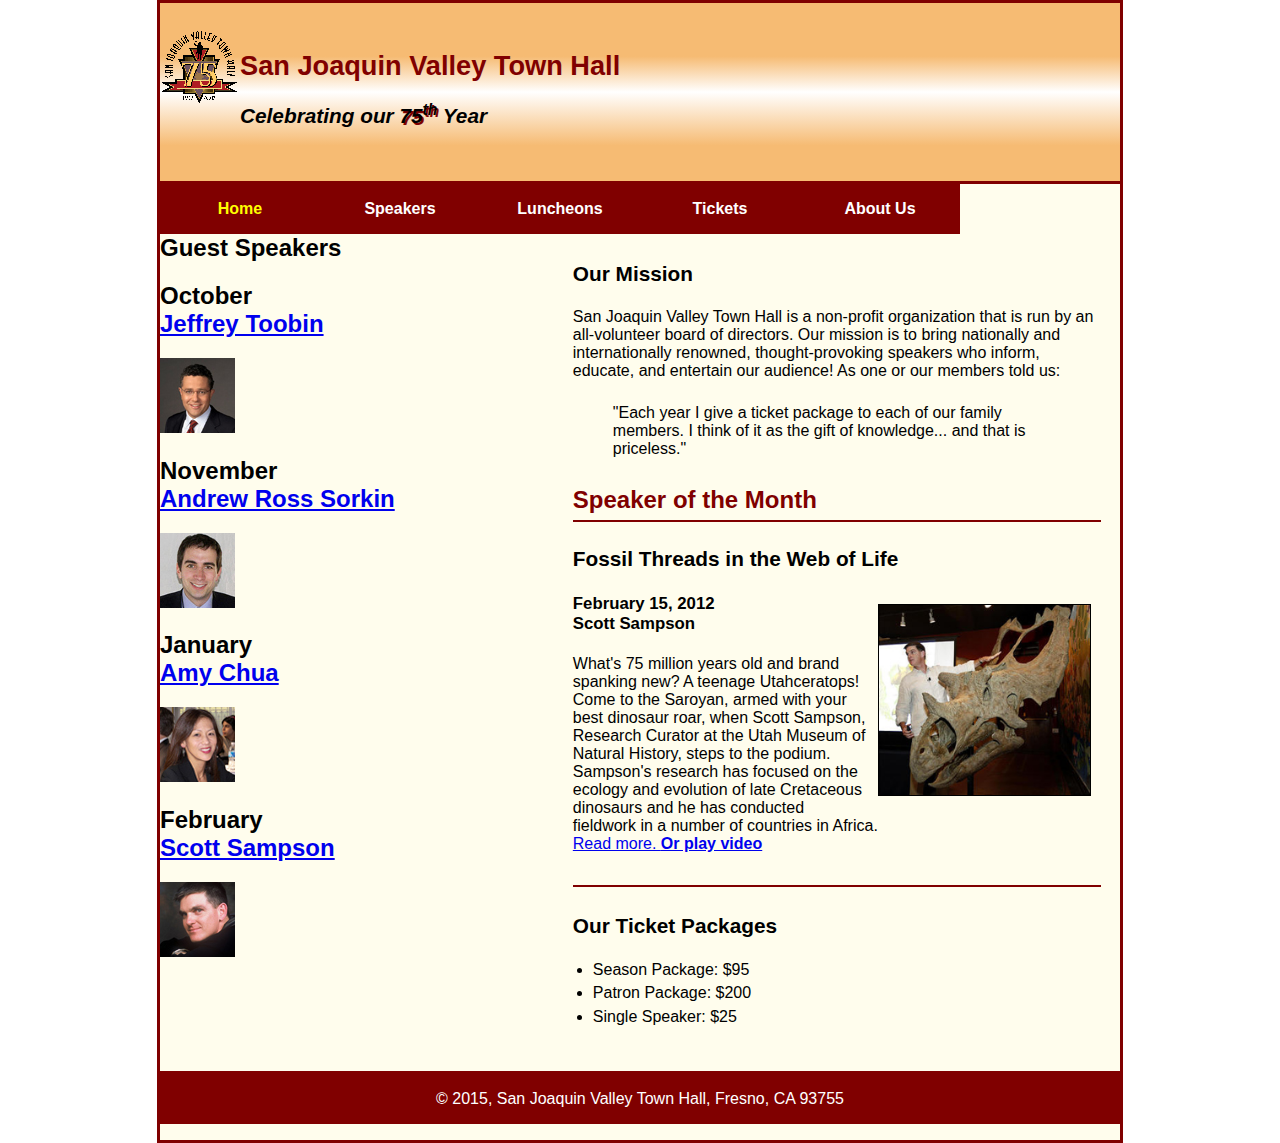
<file: index.html>
<!DOCTYPE html>
<html lang="en">

<head>
	<meta charset="utf-8">
	<meta name="viewport" content="width=device-width, initial-scale=1">

	<title>San Joaquin Valley Town Hall</title>
	<link rel="shortcut icon" href="images/favicon.ico">
	
	<link rel="stylesheet" href="styles/normalize.css">
	<link rel="stylesheet" href="styles/main.css">
	<link rel="stylesheet" href="styles/slicknav.css">
	<script href="js/jquery.slicknav.min.js"></script>


</head>

<body>

	<header>
		<img src="images/town_hall_logo.gif" alt="Logo of town hall" height="80">
		<h2>San Joaquin Valley Town Hall</h2>
		<h3>Celebrating our <span class="shadow">75<sup>th</sup></span> Year</h3>
	</header>

	<nav id="mobile-menu">

		<script>
            $(function(){
                $('#mobile').slicknav('toggle');
            });
		</script>

	<ul id="nav_menu">
		<li ><a href="index.html" class="current">Home</a></li>
		<li><a href="index.html">Speakers</a></li>
		<li><a href="index.html">Luncheons</a></li>
		<li><a href="index.html">Tickets</a></li>
		<li><a href="index.html">About Us</a>
            <ul>
                <li><a href="#">Our History</a></li>
                <li><a href="#">Board of Directors</a></li>
                <li><a href="#">Past Speakers</a></li>
                <li><a href="#">Contact Information</a></li>
            </ul>
        </li>
	</ul>
	</nav>
	<main>

		<section>
			<h2>Our Mission</h2>

			<p>San Joaquin Valley Town Hall is a non-profit organization that is run by an all-volunteer board of directors.
			Our mission is to bring nationally and internationally renowned, thought-provoking speakers who inform, educate, and
			entertain our audience! As one or our members told us:</p>

			<blockquote>"Each year I give a ticket package to each of our family members. I think of it as the gift of knowledge...
			and that is priceless."</blockquote>

			<h1>Speaker of the Month</h1>
			<article>
				<h2>Fossil Threads in the Web of Life</h2>
				<img src="images/sampson_dinosaur.jpg" alt="sampson dino">
				<h3>February 15, 2012<br>
					Scott Sampson</h3>

				<p>What's 75 million years old and brand spanking new? A teenage Utahceratops! Come to the Saroyan, armed with
					your best dinosaur roar, when Scott Sampson, Research Curator at the Utah Museum of Natural History, steps
					to the podium. Sampson's research has focused on the ecology and evolution of late Cretaceous dinosaurs
					and he has conducted fieldwork in a number of countries in Africa.<br>

                    <a href="speakers/sampson.html">Read more.
					</a><a href="media/sampson.swf"><b>Or play video</b></a></p>
			</article>

			<h2>Our Ticket Packages</h2>
			<ul>
				<li>Season Package: $95</li>
				<li>Patron Package: $200</li>
				<li>Single Speaker: $25</li>
			</ul>
		</section>
			<h2>Guest Speakers</h2>
			<h2>October<br>
		<div>
			<a href="speakers/toobin.html">Jeffrey Toobin</a></h2>
			<img src="images/toobin75.jpg" alt="Jeffrey Toobin">
		</div>
			<h2>November<br>
		<div>
			<a href="speakers/sorkin.html">Andrew Ross Sorkin</a></h2>
			<img src="images/sorkin75.jpg" alt="Andrew Ross Sorkin">
		</div>
			<h2>January<br>
		<div>
			<a href="speakers/chua.html">Amy Chua</a></h2>
			<img src="images/chua75.jpg" alt="Amy Chua">
		</div>
			<h2>February<br>
		<div>
			<a href="speakers/sampson.html">Scott Sampson</a></h2>
			<img src="images/sampson75.jpg" alt="Scott Sampson">
		</div>
		</aside>

	</main>

	<footer>
		<p>	&copy; 2015, San Joaquin Valley Town Hall, Fresno, CA 93755</p>
	</footer>

</body>
</html>
</file>
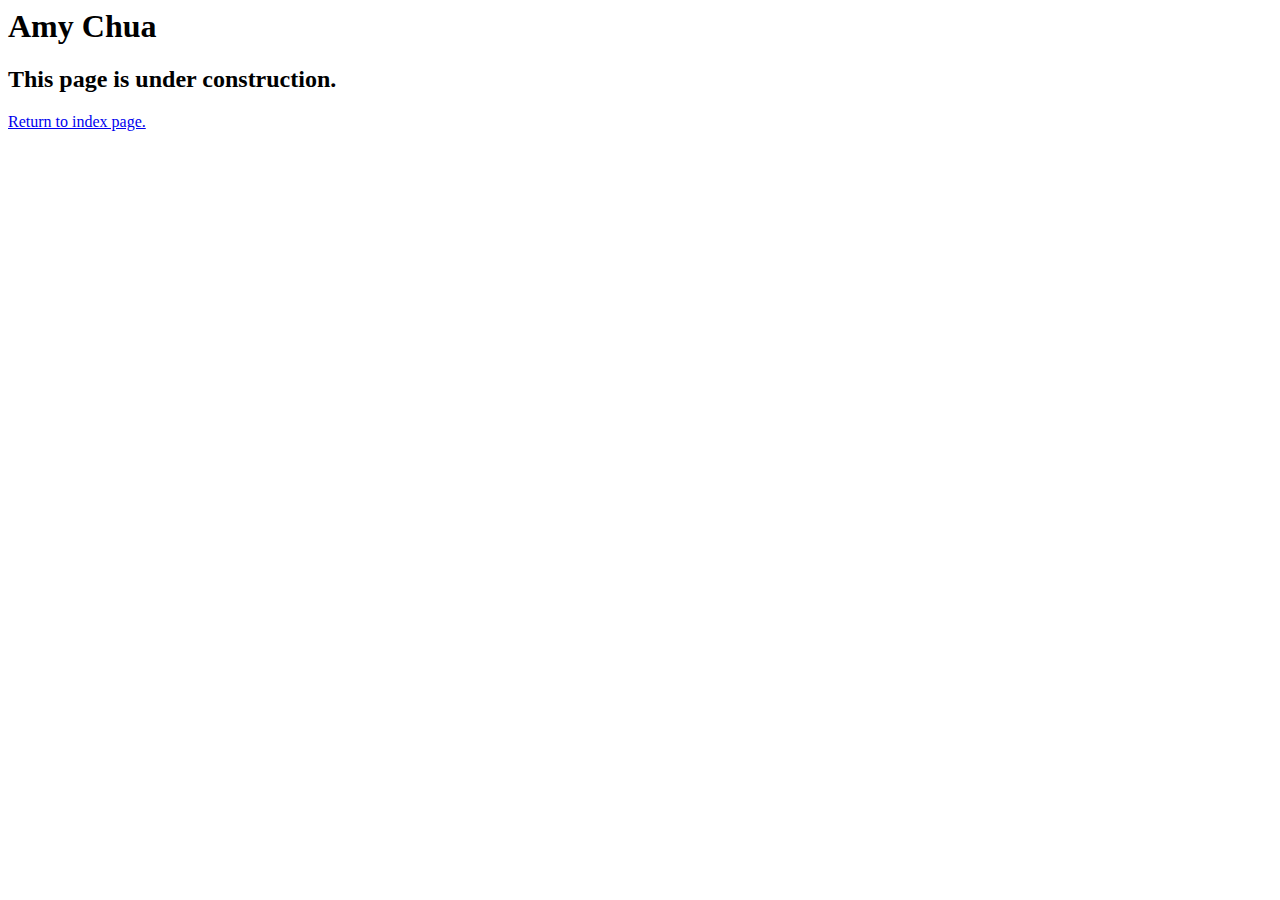
<file: speakers/chua.html>
<html lang="en">

<head>
	<meta charset="utf-8">
	<title>San Joaquin Valley Town Hall</title>
	<link rel="shortcut icon" href="images/favicon.ico">
</head>

<body>
	<h1>Amy Chua</h1>
	<h2>This page is under construction.</h2>
	<p><a href="../index.html">Return to index page.</a></p>
</body>

</html>
</file>
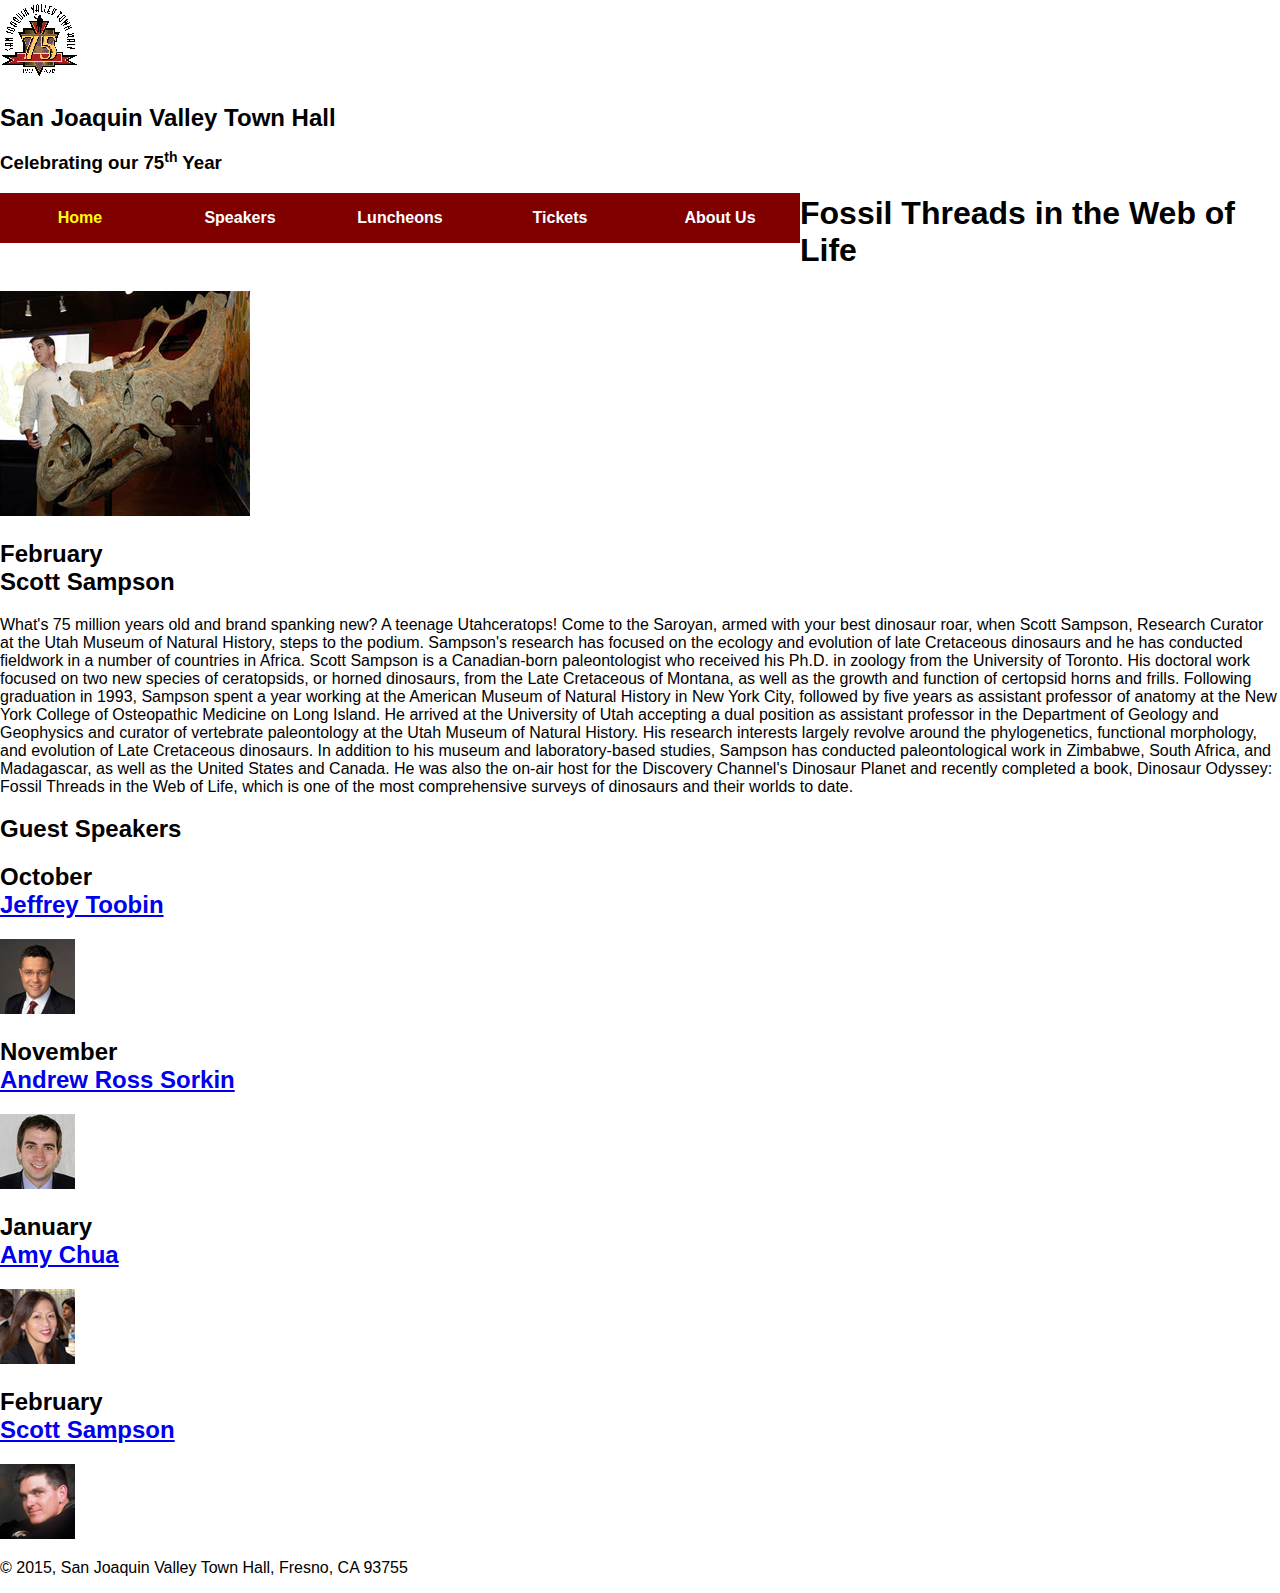
<file: speakers/sampson.html>
<!DOCTYPE html>
<html lang="en">
<head>
    <meta charset="utf-8">
    <title>San Joaquin Valley Town Hall</title>
    <link rel="shortcut icon" href="../images/favicon.ico">

    <link rel="stylesheet" href="../styles/normalize.css">
    <link rel="stylesheet" href="../styles/speaker.css">
</head>

<body>

<header>
    <img src="../images/town_hall_logo.gif" alt="Logo of town hall" height="80">
    <h2>San Joaquin Valley Town Hall</h2>
    <h3>Celebrating our <span class="shadow">75<sup>th</sup></span> Year</h3>
</header>

<ul id="nav_menu">
    <li ><a href="../index.html" class="current">Home</a></li>
    <li><a href="index.html">Speakers</a></li>
    <li><a href="index.html">Luncheons</a></li>
    <li><a href="index.html">Tickets</a></li>
    <li ><a href="index.html">About Us</a>
        <ul id="nav_submenu">
            <li><a href="#">Our History</a></li>
            <li><a href="#">Board of Directors</a></li>
            <li><a href="#">Past Speakers</a></li>
            <li><a href="#">Contact Information</a></li>
        </ul>
    </li>
</ul>

<main>
    <section>
        <h1>Fossil Threads in the Web of Life</h1>
        <article>
        <img src="../images/sampson_dinosaur.jpg" alt="sampson dino">
        <h2>
        February<br>
        Scott Sampson
        </h2>
        <p>What's 75 million years old and brand spanking new? A teenage Utahceratops! Come to the
        Saroyan, armed with your best dinosaur roar, when Scott Sampson, Research Curator at the
        Utah Museum of Natural History, steps to the podium. Sampson's research has focused on the
        ecology and evolution of late Cretaceous dinosaurs and he has conducted fieldwork in a number
        of countries in Africa.

        Scott Sampson is a Canadian-born paleontologist who received his Ph.D. in zoology from the
        University of Toronto. His doctoral work focused on two new species of ceratopsids, or horned
        dinosaurs, from the Late Cretaceous of Montana, as well as the growth and function of certopsid
        horns and frills.

        Following graduation in 1993, Sampson spent a year working at the American Museum of Natural
        History in New York City, followed by five years as assistant professor of anatomy at the New
        York College of Osteopathic Medicine on Long Island. He arrived at the University of Utah
        accepting a dual position as assistant professor in the Department of Geology and Geophysics
        and curator of vertebrate paleontology at the Utah Museum of Natural History. His research
        interests largely revolve around the phylogenetics, functional morphology, and evolution of
        Late Cretaceous dinosaurs.

        In addition to his museum and laboratory-based studies, Sampson has conducted paleontological
        work in Zimbabwe, South Africa, and Madagascar, as well as the United States and Canada. He was
        also the on-air host for the Discovery Channel's Dinosaur Planet and recently completed a book,
        Dinosaur Odyssey: Fossil Threads in the Web of Life, which is one of the most
            comprehensive surveys of dinosaurs and their worlds to date.</p>
        </article>
    </section>

    <aside>
        <h2>Guest Speakers</h2>

        <h2>October<br>
            <a href="../speakers/toobin.html">Jeffrey Toobin</a></h2>
        <img src="../images/toobin75.jpg" alt="Jeffrey Toobin">

        <h2>November<br>
            <a href="../speakers/sorkin.html">Andrew Ross Sorkin</a></h2>
        <img src="../images/sorkin75.jpg" alt="Andrew Ross Sorkin">

        <h2>January<br>
            <a href="../speakers/chua.html">Amy Chua</a></h2>
        <img src="../images/chua75.jpg" alt="Amy Chua">

        <h2>February<br>
            <a href="../speakers/sampson.html">Scott Sampson</a></h2>
        <img src="../images/sampson75.jpg" alt="Scott Sampson">
    </aside>

</main>
<footer>
    <p>	&copy; 2015, San Joaquin Valley Town Hall, Fresno, CA 93755</p>
</footer>
</body>
</html>
</file>
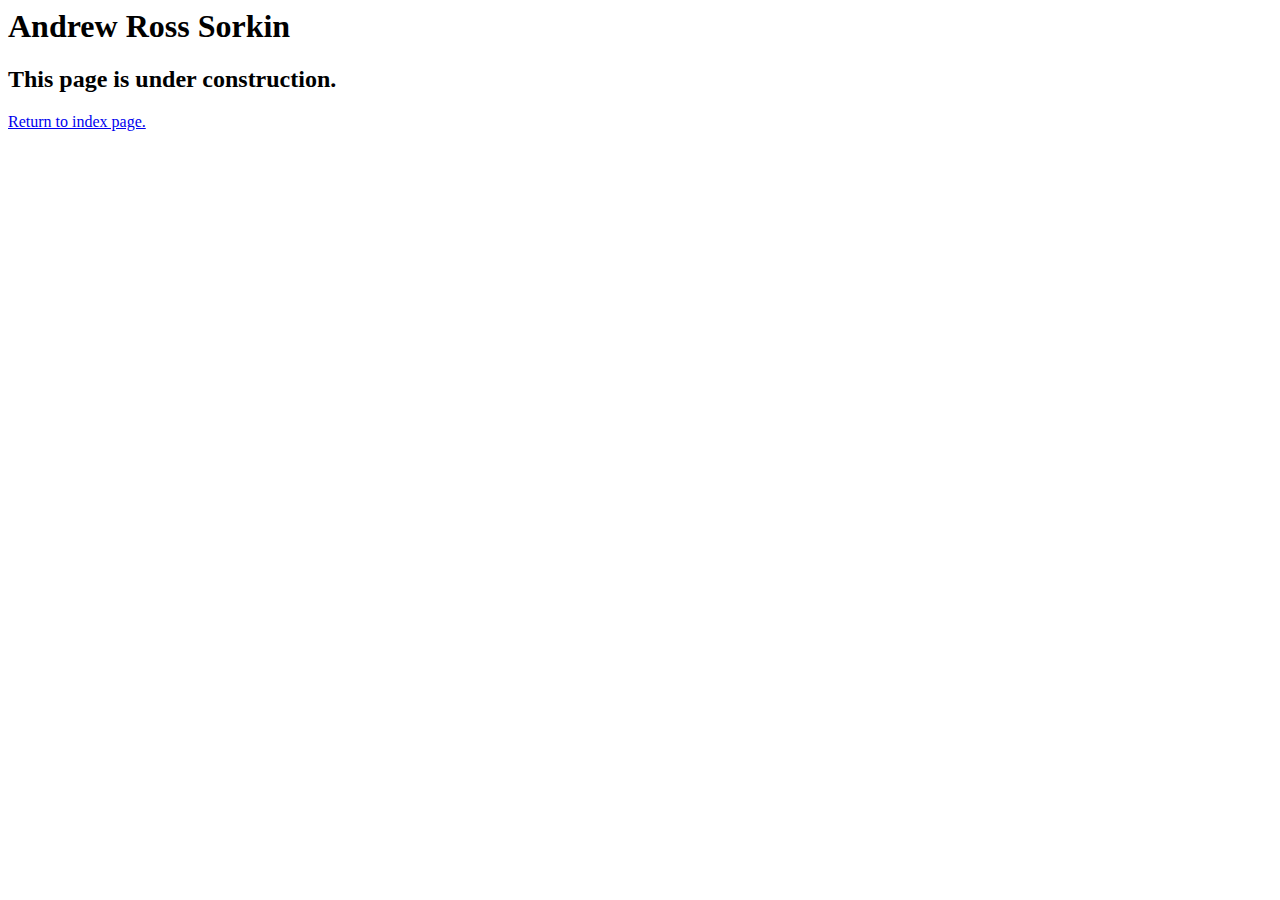
<file: speakers/sorkin.html>
<html lang="en">

<head>
	<meta charset="utf-8">
	<title>San Joaquin Valley Town Hall</title>
	<link rel="shortcut icon" href="images/favicon.ico">
</head>

<body>
	<h1>Andrew Ross Sorkin</h1>
	<h2>This page is under construction.</h2>
		<p><a href="../index.html">Return to index page.</a></p>
</body>

</html>
</file>
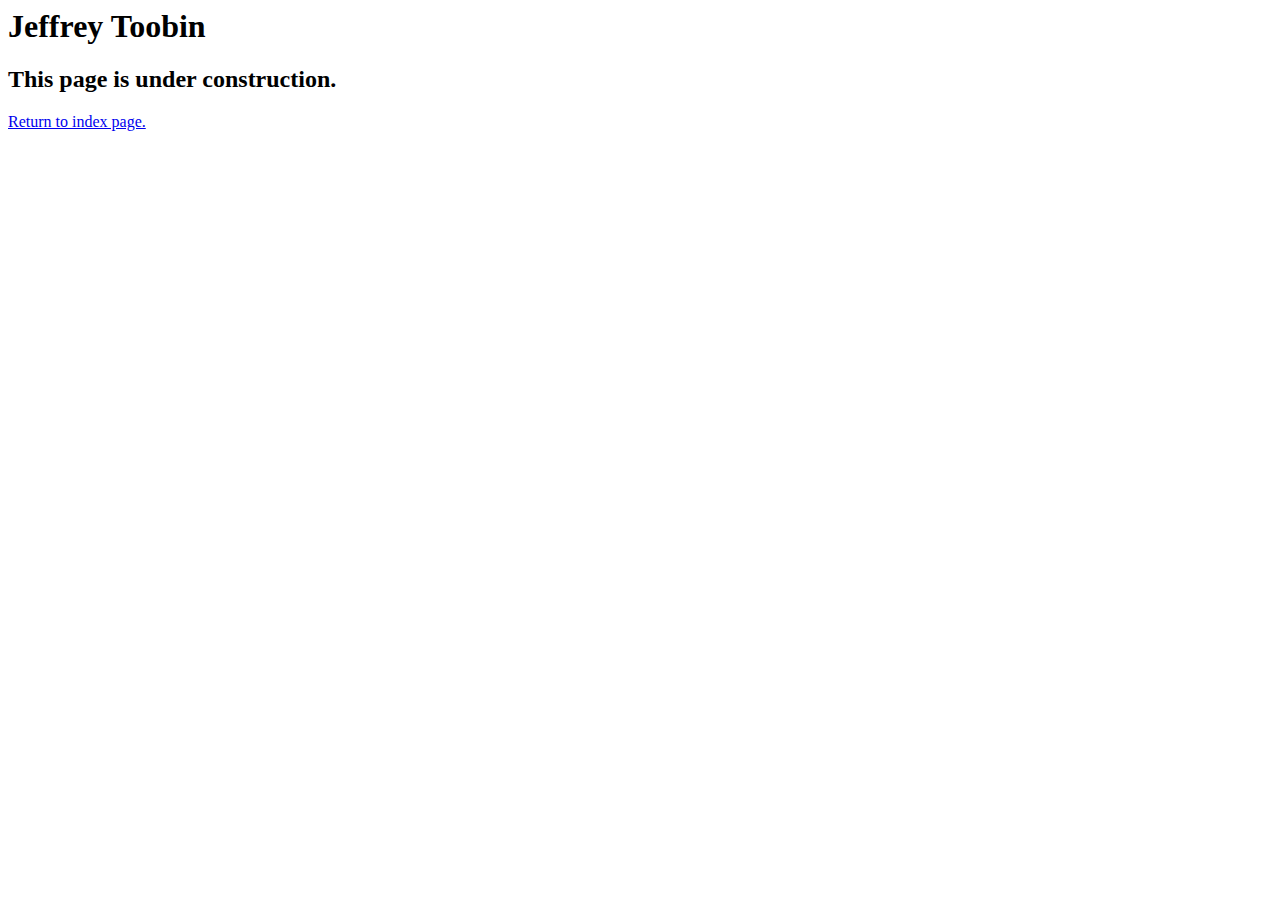
<file: speakers/toobin.html>
<html lang="en">

<head>
	<meta charset="utf-8">
	<title>San Joaquin Valley Town Hall</title>
	<link rel="shortcut icon" href="images/favicon.ico">
</head>

<body>
	<h1>Jeffrey Toobin</h1>
	<h2>This page is under construction.</h2>
	<p><a href="../index.html">Return to index page.</a></p>
</body>

</html>
</file>
<file: styles/speaker.css>
/* the styles for the elements */

#nav_menu{
    list-style-type: none;
    margin: 0;
    padding: 0;
    position: relative;
}
#nav_menu li{
    float: left;
}
#nav_menu li a{
    display: block;
    width: 160px;
    text-align: center;
    padding-bottom: 1em;
    padding-top: 1em;
    text-decoration: none;
    background-color: #800000;
    color: #ffffff;
    font-weight: bold;
}

#nav_menu .current{
    color: #FFFF00;
}

#nav_submenu{
    display: none;
    position: relative;
    top: 100%;
}
#nav_submenu li{
    clear: both;
}
#nav_submenu li:hover a{
    display: block;
    position: relative;


body {
    font-family: Arial, Helvetica, sans-serif;
    font-size: 100%;

    width: 800px;
    margin-top: 0;
    margin-bottom: 0;
    margin-right: auto;
    margin-left: auto;
    border: #800000 3px solid;
    background-color: #fffded;
}

html {
    background-color: white;
}

.shadow {
    text-shadow: 2px 2px #800000;
}

section{
    width: 525px;
    float: right;
    padding-left: 20px;
    padding-right: 20px;
    padding-bottom: 20px;
}

aside{
    width: 215px;
    float: right;
    padding-left: 20px;
    padding-bottom: 20px;
}

h1{
    font-size: 150%;
    padding-top: .5em;
    padding-bottom: .25em;
    margin-top: 0;
    margin-bottom: 0;
}

article{
    padding-top: .5em;
    padding-bottom: .5em;
}
/* the styles for the header */
header {
    border-bottom: #800000 3px solid;
    padding-top: 1.5em;
    padding-bottom: 2em;
    padding-right: 30px;
    padding-left: 30px;
    background: linear-gradient(#f6bb73 0%, #f6bb73 30%, white 50%, #f6bb73 80%, #f6bb73 100%);
}
header img {
    float: left;
}

header h2 {
    font-size: 170%;
    color: #800000;
}

header h3 {
    font-size: 130%;
    font-style: italic;
}
/* the styles for the section */
main {
    clear: left;
}

section h2 {
    font-size: 130%;
    color: #800000;
    padding-top: .5em;
    padding-bottom: .25em;
}

section h3 {
    font-size: 105%;
    padding-bottom: .25em;
}
section p {
    padding-bottom: .5em;
}
section ul{
    padding-bottom: .25em;
    padding-left: 1.25em;
}

section li{
    padding-bottom: .35em;
}
aside img {
    padding-bottom: 1em;
}

aside blockquote{
    padding-right: 2em;
    padding-left: 2em;
    font-style: italic;
}

aside h2 {
    font-size: 130%;
    color: #800000;
    padding-top: .5em;
    padding-bottom: .25em;
}

aside h3 {
    font-size: 105%;
    padding-bottom: .25em;
}
aside a:hover {
    font-style: italic;
}

article img{
    float: right;
    margin: 10px;
    border: 1px solid black;
}

article h2{
    padding-top: 0;
}

article h3{
    font-size: 105%;
    padding-bottom: .25em;
}
/* the styles for the footer */
footer p {
    text-align: center;
    border-top: #800000 3px solid;
    background-color: maroon;
    color: white;
    padding-top: 1em;
    padding-bottom: 1em;
    clear: both;
}
</file>
<file: styles/main.css>
/* media query */

.slicknav_menu {
    display:none;
}

@media only screen and (max-width: 479px){
    basefont{
        font-size: 90%;
    }
    .js #mobile-menu {
        display:none;
    }
    .js .slicknav_menu {
        display:block;
        background-color: #800000;
    }

}

@media only screen and (max-width: 767px){
    header img{
        clear: both;
    }
    header{
        align-content: center;
    }
    section{
        width: 98%;
        float: none;
        padding-left: 2%;
        padding-right: 2%;
        padding-bottom: 2%;
    }

    aside{
        width: 98%;
        float: none;
        padding-left: 2%;
        padding-right: 2%;
        padding-bottom: 2%;
    }
    section img{
        max-width: 30%;
    }
    div{
        -moz-column-count: 2;
        -webkit-column-count: 2;
        column-count: 2;
    }
}

@media only screen and (max-width: 959px){
    section h1{
        font-size: 135%;
    }
    section h2{
        font-size: 120%;
    }
    aside h2{
        font-size: 120%;
    }
}


/*Navigation Menu*/
#nav_menu{
    list-style-type: none;
    margin: 0;
    padding: 0;
    position: relative;
}
#nav_menu li{
    float: left;
}
#nav_menu li a{
    display: block;
    width: 160px;
    text-align: center;
    padding-bottom: 1em;
    padding-top: 1em;
    text-decoration: none;
    background-color: #800000;
    color: #ffffff;
    font-weight: bold;
}

#nav_menu .current{
    color: #FFFF00;
}

/*submenu*/
#nav_menu li ul{
    display: none;
    top: 100%;
    list-style-type: none;
    position: absolute;
}
#nav_menu li ul li{
    clear: both;
}

#nav_menu li:hover ul{
    display: block;
}
/* the styles for the elements */
body {
    font-family: Arial, Helvetica, sans-serif;
    font-size: 100%;
    width: 99%;
    max-width: 960px;
    margin-top: 0;
    margin-bottom: 0;
    margin-right: auto;
    margin-left: auto;
    border: #800000 3px solid;
    background-color: #fffded;
}

html {
    background-color: white;
}

.shadow {
    text-shadow: 2px 2px #800000;
}

section{
    width: 55%;
    float: right;
    padding-left: 2%;
    padding-right: 2%;
    padding-bottom: 2%;
}

aside{
    width: 22%;
    float: right;
    padding-left: 2%;
    padding-bottom: 2%;
}

h1{
    font-size: 150%;
    padding-top: .5em;
    padding-bottom: .25em;
    margin-top: 0;
    margin-bottom: 0;
}

article{
    padding-top: .5em;
    padding-bottom: .5em;
    border-top: 2px #800000 solid;
    border-bottom: 2px #800000 solid;
}
/* the styles for the header */
header {
    border-bottom: #800000 3px solid;
    padding-top: 1.5em;
    padding-bottom: 2em;
    padding-right: 3%;
    background: linear-gradient(#f6bb73 0%, #f6bb73 30%, white 50%, #f6bb73 80%, #f6bb73 100%);
}
header img {
    float: left;
}

header h2 {
    font-size: 170%;
    color: #800000;
}

header h3 {
    font-size: 130%;
    font-style: italic;
}
/* the styles for the section */
main {
    clear: left;
}

section h1{
    color: #800000;
}
section h2 {
    font-size: 130%;
    color: black;
    padding-top: .5em;
    padding-bottom: .25em;
}

section h3 {
    font-size: 105%;
    padding-bottom: .25em;
}
section p {
    padding-bottom: .5em;
}
section ul{
     padding-bottom: .25em;
     padding-left: 1.25em;
 }

section li{
    padding-bottom: .35em;
}

/* styles for the aside*/
aside img {
    padding-bottom: 1em;
}

aside blockquote{
    padding-right: 2em;
    padding-left: 2em;
    font-style: italic;
}

aside h2 {
    font-size: 130%;
    color: #800000;
    padding-top: .5em;
    padding-bottom: .25em;
}

aside h3 {
    font-size: 105%;
    padding-bottom: .25em;
}
aside a:hover {
    font-style: italic;
}
/* styles for the article*/
article img{
    float: right;
    margin: 10px;
    border: 1px solid black;
    max-width: 40%;
    min-width: 150px;
}

article h2{
    padding-top: 0;
}

article h3{
    font-size: 105%;
    padding-bottom: .25em;
}
/* the styles for the footer */
footer p {
    text-align: center;
    border-top: #800000 3px solid;
    background-color: maroon;
    color: white;
    padding-top: 1em;
    padding-bottom: 1em;
    clear: both;
}
</file>
